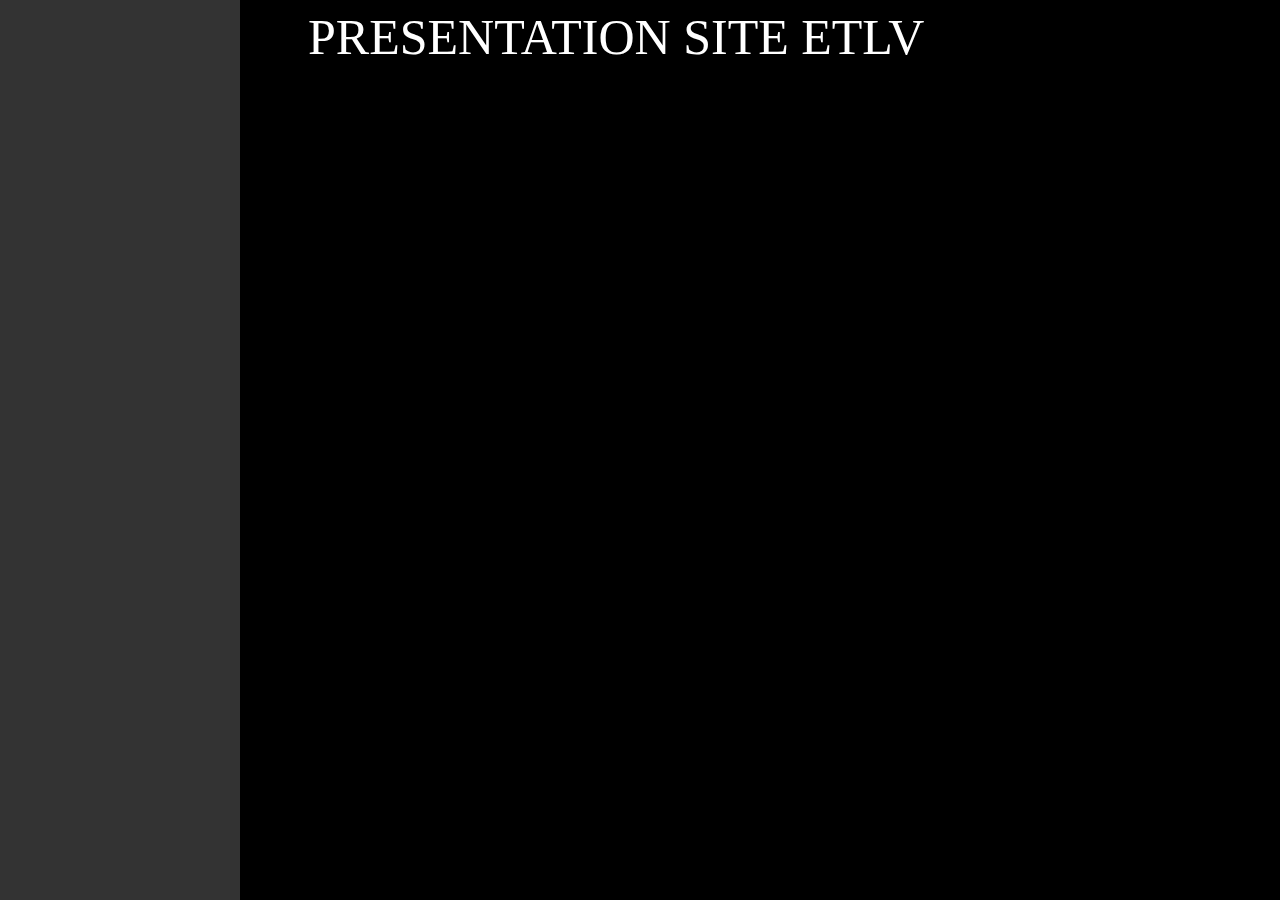
<file: index.html>
<!DOCTYPE html>
<html lang="en">
<head>
    <meta charset="UTF-8">
    <meta name="viewport" content="width=device-width, initial-scale=1.0">
    <title>site ETLV</title>
    <link rel="stylesheet" href="style.css">
</head>
<body>
    <!-- titre présentation -->
    <header>
        PRESENTATION SITE ETLV
    </header>
    <!-- coté du site -->
    <nav class="menu-nav">
        
    </nav>
</body>
</html>
</file>
<file: style.css>
body{
    background-color: black;
}

body header{
    color: white;
    font-size: 50px;
    margin-left: 300PX;
}

nav.menu-nav{
    position: absolute;
    background-color: aqua;
    width: 200px;
    position: fixed;
    top: 0;
    left: 0;
    bottom: 0;
    background-color: #333333;
    color: #fff;
    padding: 20px;
}

nav.menu-nav {
    
}
</file>
